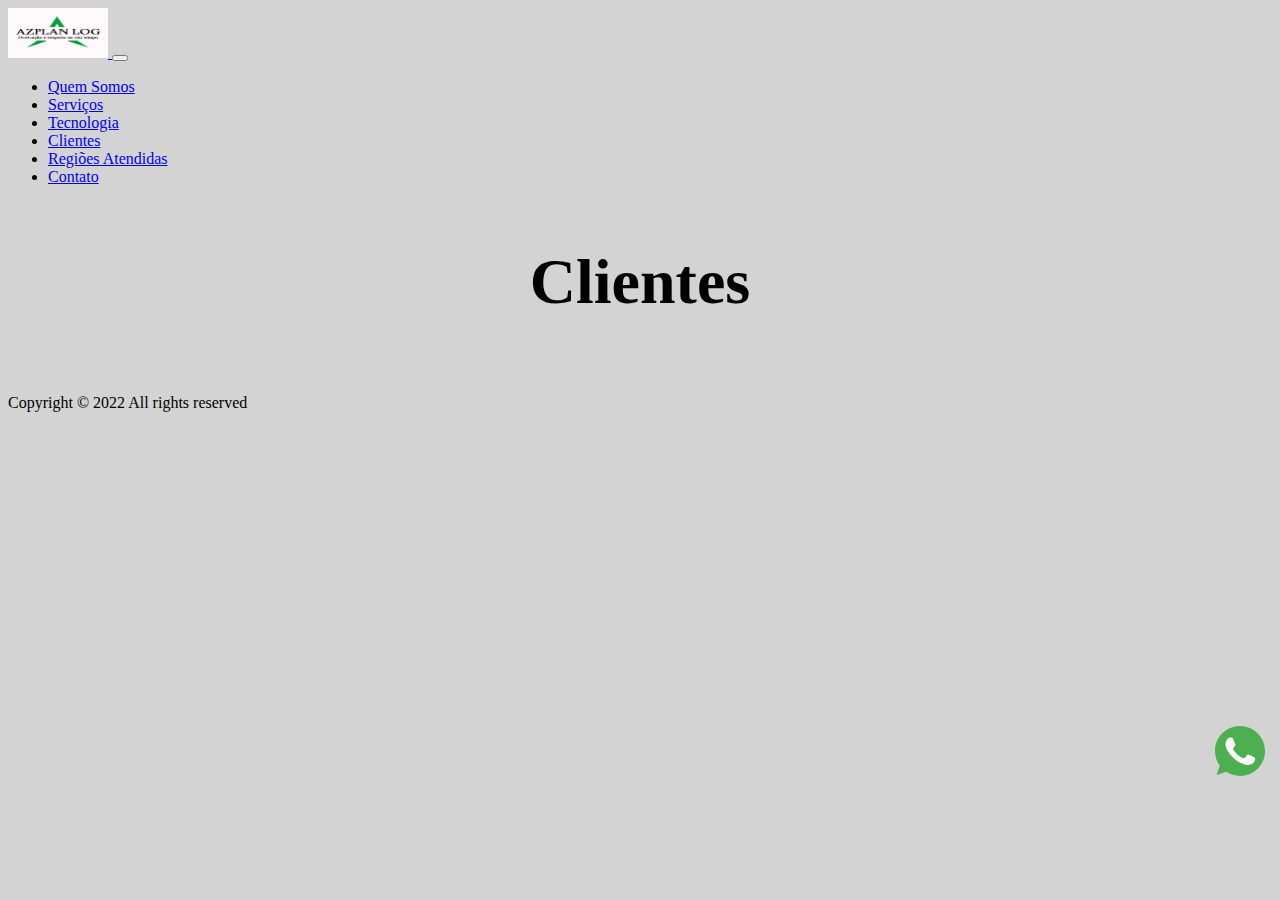
<file: pages/clientes.html>
<!DOCTYPE html>
<html lang="pt-br">
<head>
    <meta charset="UTF-8">
    <meta http-equiv="X-UA-Compatible" content="IE=edge">
    <meta name="viewport" content="width=device-width, initial-scale=1.0">
    
    <title>AZPlan Log</title>
    <link href="https://cdn.jsdelivr.net/npm/bootstrap@5.2.0/dist/css/bootstrap.min.css" rel="stylesheet" integrity="sha384-gH2yIJqKdNHPEq0n4Mqa/HGKIhSkIHeL5AyhkYV8i59U5AR6csBvApHHNl/vI1Bx" crossorigin="anonymous">
    <link rel="stylesheet" href="../CSS/style.css">
    <link rel="icon" type="image/x-icon" href="../img/Logo-AzPlan-Instagram.ico">
</head>
<body>
    <header>
        <nav class="navbar navbar-expand-lg bg-light">
            <div class="container-fluid">
                
              <a class="navbar-brand" href="../index.html">
                <img src="../img/LOGO AZPLAN.jpg" alt="logo azplan log" width="100" height="50">
              </a>
              <button class="navbar-toggler" type="button" data-bs-toggle="collapse" data-bs-target="#navbarSupportedContent" aria-controls="navbarSupportedContent" aria-expanded="false" aria-label="Toggle navigation">
                <span class="navbar-toggler-icon"></span>
              </button>
              <div class="collapse navbar-collapse" id="navbarSupportedContent">
                <ul class="navbar-nav me-auto mb-2 mb-lg-0">
                  <li class="nav-item">
                    <a class="nav-link active" aria-current="page" href="./quem-somos.html">Quem Somos</a>
                  </li>
                  <li class="nav-item">
                    <a class="nav-link active" aria-current="page" href="./servicos.html">Serviços</a>
                  </li>
                  <li class="nav-item">
                    <a class="nav-link active" aria-current="page" href="./tecnologia.html">Tecnologia</a>
                  </li>
                  <li class="nav-item">
                    <a class="nav-link active" aria-current="page" href="./clientes.html">Clientes</a>
                  </li>
                  <li class="nav-item">
                    <a class="nav-link active" aria-current="page" href="./regioes-atendidas.html">Regiões Atendidas</a>
                  </li>
                  <li class="nav-item">
                    <a class="nav-link active" aria-current="page" href="./contato.html">Contato</a>
                  </li>
                </ul>
              </div>
            </div>
          </nav>
    </header>
    <main>
        <div class = "titulo-cl">
            <h1>Clientes</h1>
        </div>
        <div class="paragrafo-cl">
          
        </div>
    </main>
    <footer id="footer" class="footer fixed-bottom bg-dark">
        <div class="container-footer">
          <div class="row align-items-center">
              
          </div>
          <div class="text-center text-white mt-5">
              <p>Copyright © 2022 All rights reserved</p>
          </div>
        </div>
    </footer>
    <a href="https://api.whatsapp.com/send?phone=5521995350922&text=Texto%20aqui"
    target="_blank"
    style="position:fixed;bottom:120px;right:15px;">
    <svg enable-background="new 0 0 512 512" width="50" height="50" version="1.1" viewBox="0 0 512 512" xml:space="preserve" xmlns="http://www.w3.org/2000/svg"><path d="M256.064,0h-0.128l0,0C114.784,0,0,114.816,0,256c0,56,18.048,107.904,48.736,150.048l-31.904,95.104  l98.4-31.456C155.712,496.512,204,512,256.064,512C397.216,512,512,397.152,512,256S397.216,0,256.064,0z" fill="#4CAF50"/><path d="m405.02 361.5c-6.176 17.44-30.688 31.904-50.24 36.128-13.376 2.848-30.848 5.12-89.664-19.264-75.232-31.168-123.68-107.62-127.46-112.58-3.616-4.96-30.4-40.48-30.4-77.216s18.656-54.624 26.176-62.304c6.176-6.304 16.384-9.184 26.176-9.184 3.168 0 6.016 0.16 8.576 0.288 7.52 0.32 11.296 0.768 16.256 12.64 6.176 14.88 21.216 51.616 23.008 55.392 1.824 3.776 3.648 8.896 1.088 13.856-2.4 5.12-4.512 7.392-8.288 11.744s-7.36 7.68-11.136 12.352c-3.456 4.064-7.36 8.416-3.008 15.936 4.352 7.36 19.392 31.904 41.536 51.616 28.576 25.44 51.744 33.568 60.032 37.024 6.176 2.56 13.536 1.952 18.048-2.848 5.728-6.176 12.8-16.416 20-26.496 5.12-7.232 11.584-8.128 18.368-5.568 6.912 2.4 43.488 20.48 51.008 24.224 7.52 3.776 12.48 5.568 14.304 8.736 1.792 3.168 1.792 18.048-4.384 35.52z" fill="#FAFAFA"/></svg>
    </a>

    <script src="https://cdn.jsdelivr.net/npm/@popperjs/core@2.11.5/dist/umd/popper.min.js" integrity="sha384-Xe+8cL9oJa6tN/veChSP7q+mnSPaj5Bcu9mPX5F5xIGE0DVittaqT5lorf0EI7Vk" crossorigin="anonymous"></script>
    <script src="https://cdn.jsdelivr.net/npm/bootstrap@5.2.0/dist/js/bootstrap.min.js" integrity="sha384-ODmDIVzN+pFdexxHEHFBQH3/9/vQ9uori45z4JjnFsRydbmQbmL5t1tQ0culUzyK" crossorigin="anonymous"></script>
</body>
</html>
</file>
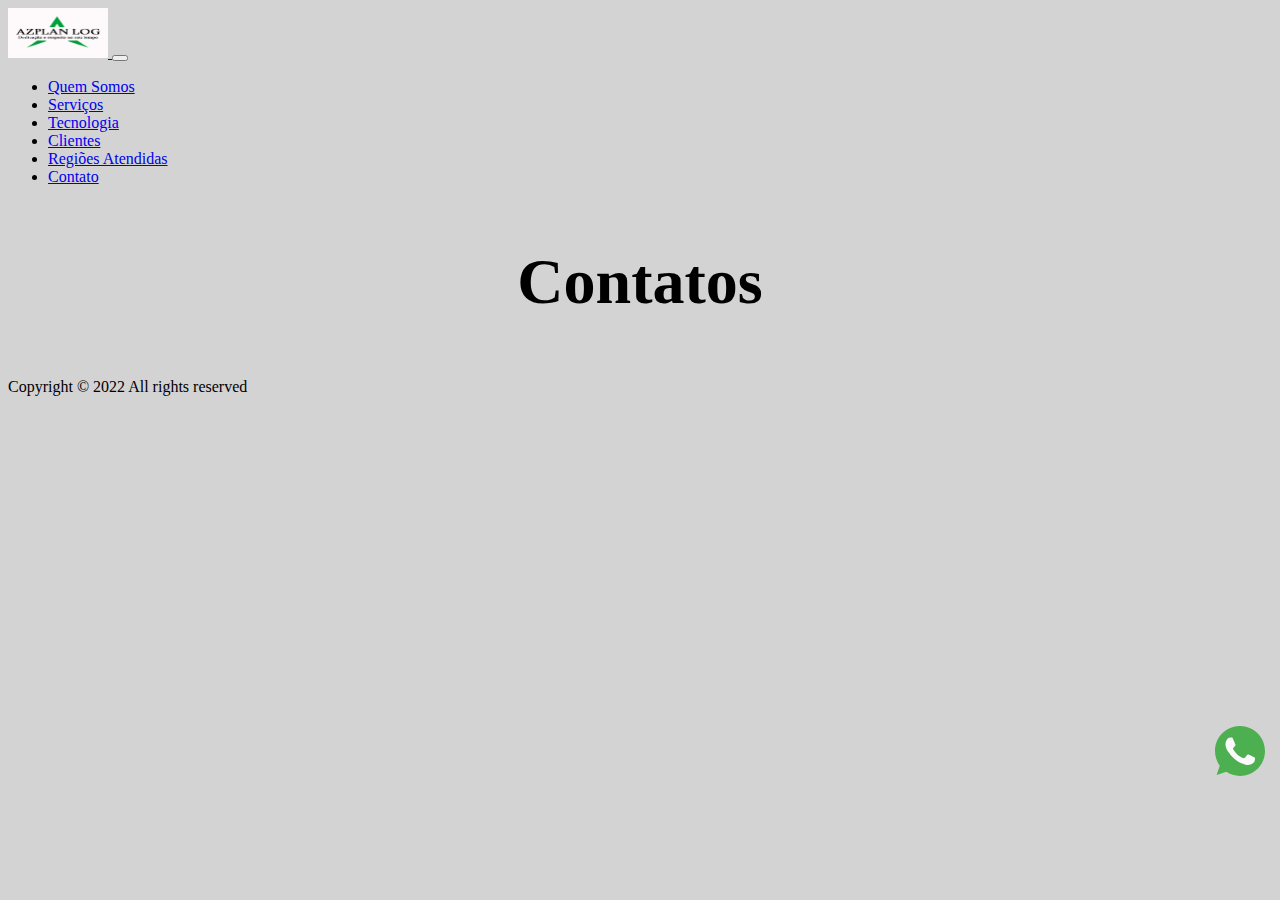
<file: pages/contato.html>
<!DOCTYPE html>
<html lang="pt-br">
<head>
    <meta charset="UTF-8">
    <meta http-equiv="X-UA-Compatible" content="IE=edge">
    <meta name="viewport" content="width=device-width, initial-scale=1.0">
    
    <title>AZPlan Log</title>
    <link href="https://cdn.jsdelivr.net/npm/bootstrap@5.2.0/dist/css/bootstrap.min.css" rel="stylesheet" integrity="sha384-gH2yIJqKdNHPEq0n4Mqa/HGKIhSkIHeL5AyhkYV8i59U5AR6csBvApHHNl/vI1Bx" crossorigin="anonymous">
    <link rel="stylesheet" href="../CSS/style.css">
    <link rel="icon" type="image/x-icon" href="../img/Logo-AzPlan-Instagram.ico">
</head>
<body>
    <header>
        <nav class="navbar navbar-expand-lg bg-light">
            <div class="container-fluid">
                
              <a class="navbar-brand" href="../index.html">
                <img src="../img/LOGO AZPLAN.jpg" alt="logo azplan log" width="100" height="50">
              </a>
              <button class="navbar-toggler" type="button" data-bs-toggle="collapse" data-bs-target="#navbarSupportedContent" aria-controls="navbarSupportedContent" aria-expanded="false" aria-label="Toggle navigation">
                <span class="navbar-toggler-icon"></span>
              </button>
              <div class="collapse navbar-collapse" id="navbarSupportedContent">
                <ul class="navbar-nav me-auto mb-2 mb-lg-0">
                  <li class="nav-item">
                    <a class="nav-link active" aria-current="page" href="./quem-somos.html">Quem Somos</a>
                  </li>
                  <li class="nav-item">
                    <a class="nav-link active" aria-current="page" href="./servicos.html">Serviços</a>
                  </li>
                  <li class="nav-item">
                    <a class="nav-link active" aria-current="page" href="./tecnologia.html">Tecnologia</a>
                  </li>
                  <li class="nav-item">
                    <a class="nav-link active" aria-current="page" href="./clientes.html">Clientes</a>
                  </li>
                  <li class="nav-item">
                    <a class="nav-link active" aria-current="page" href="./regioes-atendidas.html">Regiões Atendidas</a>
                  </li>
                  <li class="nav-item">
                    <a class="nav-link active" aria-current="page" href="./contato.html">Contato</a>
                  </li>
                </ul>
              </div>
            </div>
          </nav>
    </header>
    <main>
        <div class = "titulo-ct">

            <h1>Contatos</h1>
          
        </div>
        
    </main>
    <footer id="footer" class="footer fixed-bottom bg-dark">
        <div class="container-footer">
          <div class="row align-items-center">
              
          </div>
          <div class="text-center text-white mt-5">
              <p>Copyright © 2022 All rights reserved</p>
          </div>
        </div>
        
    </footer>
    <a href="https://api.whatsapp.com/send?phone=5521995350922&text=Texto%20aqui"
    target="_blank"
    style="position:fixed;bottom:120px;right:15px;">
    <svg enable-background="new 0 0 512 512" width="50" height="50" version="1.1" viewBox="0 0 512 512" xml:space="preserve" xmlns="http://www.w3.org/2000/svg"><path d="M256.064,0h-0.128l0,0C114.784,0,0,114.816,0,256c0,56,18.048,107.904,48.736,150.048l-31.904,95.104  l98.4-31.456C155.712,496.512,204,512,256.064,512C397.216,512,512,397.152,512,256S397.216,0,256.064,0z" fill="#4CAF50"/><path d="m405.02 361.5c-6.176 17.44-30.688 31.904-50.24 36.128-13.376 2.848-30.848 5.12-89.664-19.264-75.232-31.168-123.68-107.62-127.46-112.58-3.616-4.96-30.4-40.48-30.4-77.216s18.656-54.624 26.176-62.304c6.176-6.304 16.384-9.184 26.176-9.184 3.168 0 6.016 0.16 8.576 0.288 7.52 0.32 11.296 0.768 16.256 12.64 6.176 14.88 21.216 51.616 23.008 55.392 1.824 3.776 3.648 8.896 1.088 13.856-2.4 5.12-4.512 7.392-8.288 11.744s-7.36 7.68-11.136 12.352c-3.456 4.064-7.36 8.416-3.008 15.936 4.352 7.36 19.392 31.904 41.536 51.616 28.576 25.44 51.744 33.568 60.032 37.024 6.176 2.56 13.536 1.952 18.048-2.848 5.728-6.176 12.8-16.416 20-26.496 5.12-7.232 11.584-8.128 18.368-5.568 6.912 2.4 43.488 20.48 51.008 24.224 7.52 3.776 12.48 5.568 14.304 8.736 1.792 3.168 1.792 18.048-4.384 35.52z" fill="#FAFAFA"/></svg>
    </a>

    <script src="https://cdn.jsdelivr.net/npm/@popperjs/core@2.11.5/dist/umd/popper.min.js" integrity="sha384-Xe+8cL9oJa6tN/veChSP7q+mnSPaj5Bcu9mPX5F5xIGE0DVittaqT5lorf0EI7Vk" crossorigin="anonymous"></script>
    <script src="https://cdn.jsdelivr.net/npm/bootstrap@5.2.0/dist/js/bootstrap.min.js" integrity="sha384-ODmDIVzN+pFdexxHEHFBQH3/9/vQ9uori45z4JjnFsRydbmQbmL5t1tQ0culUzyK" crossorigin="anonymous"></script>
</body>
</html>
</file>
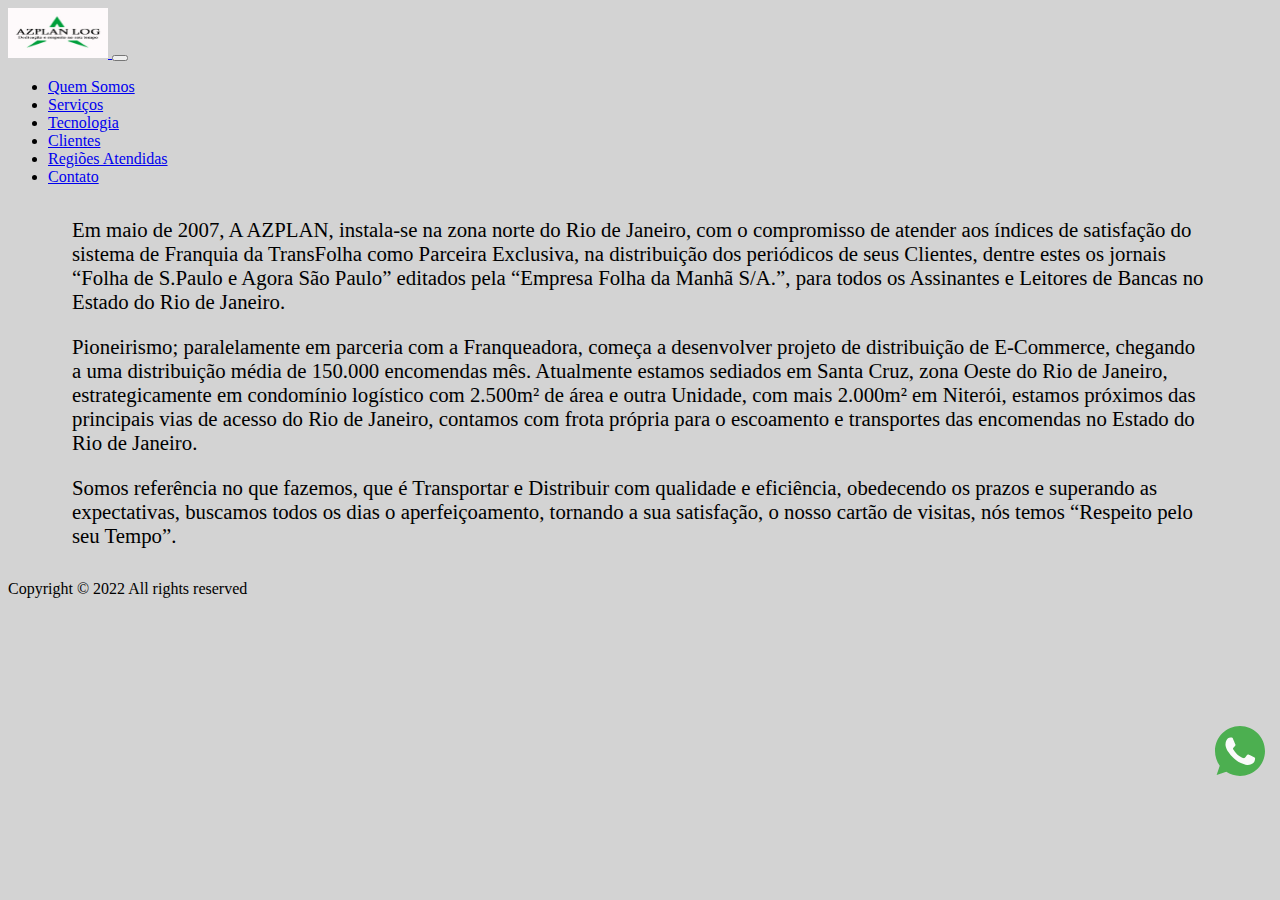
<file: pages/quem-somos.html>
<!DOCTYPE html>
<html lang="pt-br">
<head>
    <meta charset="UTF-8">
    <meta http-equiv="X-UA-Compatible" content="IE=edge">
    <meta name="viewport" content="width=device-width, initial-scale=1.0">
    
    <title>AZPlan Log</title>
    <link href="https://cdn.jsdelivr.net/npm/bootstrap@5.2.0/dist/css/bootstrap.min.css" rel="stylesheet" integrity="sha384-gH2yIJqKdNHPEq0n4Mqa/HGKIhSkIHeL5AyhkYV8i59U5AR6csBvApHHNl/vI1Bx" crossorigin="anonymous">
    <link rel="stylesheet" href="../CSS/style.css">
    <link rel="icon" type="image/x-icon" href="../img/Logo-AzPlan-Instagram.ico">
</head>
<body>
    <header>
        <nav class="navbar navbar-expand-lg bg-light">
            <div class="container-fluid">
                
              <a class="navbar-brand" href="../index.html">
                <img src="../img/LOGO AZPLAN.jpg" alt="logo azplan log" width="100" height="50">
              </a>
              <button class="navbar-toggler" type="button" data-bs-toggle="collapse" data-bs-target="#navbarSupportedContent" aria-controls="navbarSupportedContent" aria-expanded="false" aria-label="Toggle navigation">
                <span class="navbar-toggler-icon"></span>
              </button>
              <div class="collapse navbar-collapse" id="navbarSupportedContent">
                <ul class="navbar-nav me-auto mb-2 mb-lg-0">
                  <li class="nav-item">
                    <a class="nav-link active" aria-current="page" href="./quem-somos.html">Quem Somos</a>
                  </li>
                  <li class="nav-item">
                    <a class="nav-link active" aria-current="page" href="./servicos.html">Serviços</a>
                  </li>
                  <li class="nav-item">
                    <a class="nav-link active" aria-current="page" href="./tecnologia.html">Tecnologia</a>
                  </li>
                  <li class="nav-item">
                    <a class="nav-link active" aria-current="page" href="./clientes.html">Clientes</a>
                  </li>
                  <li class="nav-item">
                    <a class="nav-link active" aria-current="page" href="./regioes-atendidas.html">Regiões Atendidas</a>
                  </li>
                  <li class="nav-item">
                    <a class="nav-link active" aria-current="page" href="./contato.html">Contato</a>
                  </li>
                </ul>
              </div>
            </div>
          </nav>
    </header>
    <main>
        <div class = "paragrafo-qs">

          <p>Em maio de 2007, A AZPLAN, instala-se na zona norte do Rio de Janeiro, com o compromisso de atender aos índices de satisfação do sistema de Franquia da TransFolha como Parceira Exclusiva, na distribuição dos periódicos de seus Clientes, dentre estes os jornais “Folha de S.Paulo e Agora São Paulo” editados pela “Empresa Folha da Manhã S/A.”, para todos os Assinantes e Leitores de Bancas no Estado do Rio de Janeiro.</p>

          <p>Pioneirismo; paralelamente em parceria com a Franqueadora, começa a desenvolver projeto de distribuição de E-Commerce, chegando a uma distribuição média de 150.000 encomendas mês. Atualmente estamos sediados em Santa Cruz, zona Oeste do Rio de Janeiro, estrategicamente em condomínio logístico com 2.500m² de área e outra Unidade, com mais 2.000m² em Niterói, estamos próximos das principais vias de acesso do Rio de Janeiro, contamos com frota própria para o escoamento e transportes das encomendas no Estado do Rio de Janeiro. </p>
          
          <p>Somos referência no que fazemos, que é Transportar e Distribuir com qualidade e eficiência, obedecendo os prazos e superando as expectativas, buscamos todos os dias o aperfeiçoamento, tornando a sua satisfação, o nosso cartão de visitas, nós temos “Respeito pelo seu Tempo”.</p>
          
        </div>
    </main>
    <footer id="footer" class="footer fixed-bottom bg-dark">
        <div class="container-footer">
          <div class="row align-items-center">
              
          </div>
          <div class="text-center text-white mt-5">
              <p>Copyright © 2022 All rights reserved</p>
          </div>
        </div>
    </footer>
    <a href="https://api.whatsapp.com/send?phone=5521995350922&text=Texto%20aqui"
    target="_blank"
    style="position:fixed;bottom:120px;right:15px;">
    <svg enable-background="new 0 0 512 512" width="50" height="50" version="1.1" viewBox="0 0 512 512" xml:space="preserve" xmlns="http://www.w3.org/2000/svg"><path d="M256.064,0h-0.128l0,0C114.784,0,0,114.816,0,256c0,56,18.048,107.904,48.736,150.048l-31.904,95.104  l98.4-31.456C155.712,496.512,204,512,256.064,512C397.216,512,512,397.152,512,256S397.216,0,256.064,0z" fill="#4CAF50"/><path d="m405.02 361.5c-6.176 17.44-30.688 31.904-50.24 36.128-13.376 2.848-30.848 5.12-89.664-19.264-75.232-31.168-123.68-107.62-127.46-112.58-3.616-4.96-30.4-40.48-30.4-77.216s18.656-54.624 26.176-62.304c6.176-6.304 16.384-9.184 26.176-9.184 3.168 0 6.016 0.16 8.576 0.288 7.52 0.32 11.296 0.768 16.256 12.64 6.176 14.88 21.216 51.616 23.008 55.392 1.824 3.776 3.648 8.896 1.088 13.856-2.4 5.12-4.512 7.392-8.288 11.744s-7.36 7.68-11.136 12.352c-3.456 4.064-7.36 8.416-3.008 15.936 4.352 7.36 19.392 31.904 41.536 51.616 28.576 25.44 51.744 33.568 60.032 37.024 6.176 2.56 13.536 1.952 18.048-2.848 5.728-6.176 12.8-16.416 20-26.496 5.12-7.232 11.584-8.128 18.368-5.568 6.912 2.4 43.488 20.48 51.008 24.224 7.52 3.776 12.48 5.568 14.304 8.736 1.792 3.168 1.792 18.048-4.384 35.52z" fill="#FAFAFA"/></svg>
    </a>

    <script src="https://cdn.jsdelivr.net/npm/@popperjs/core@2.11.5/dist/umd/popper.min.js" integrity="sha384-Xe+8cL9oJa6tN/veChSP7q+mnSPaj5Bcu9mPX5F5xIGE0DVittaqT5lorf0EI7Vk" crossorigin="anonymous"></script>
    <script src="https://cdn.jsdelivr.net/npm/bootstrap@5.2.0/dist/js/bootstrap.min.js" integrity="sha384-ODmDIVzN+pFdexxHEHFBQH3/9/vQ9uori45z4JjnFsRydbmQbmL5t1tQ0culUzyK" crossorigin="anonymous"></script>
</body>
</html>
</file>
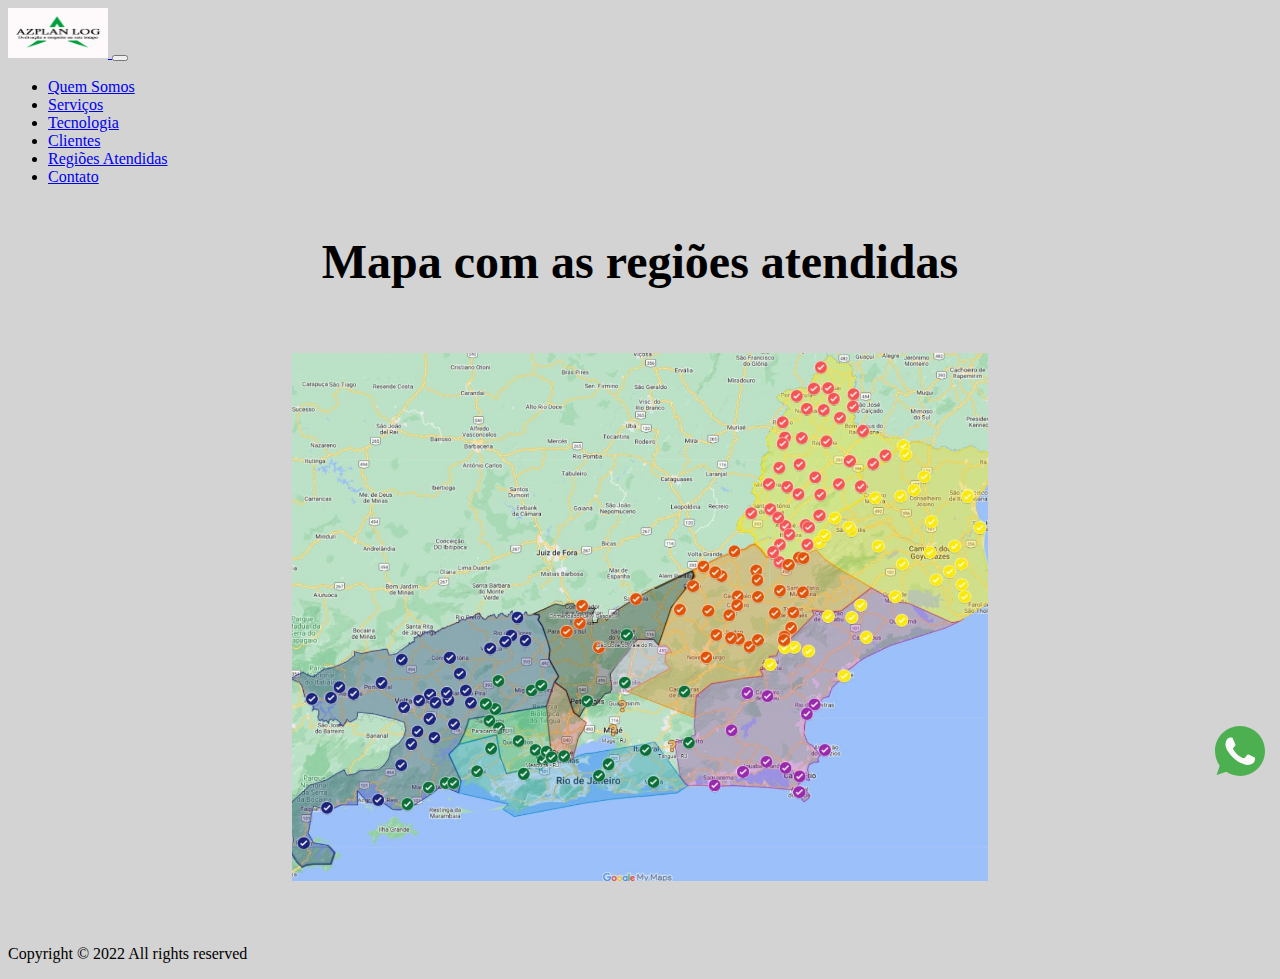
<file: pages/regioes-atendidas.html>
<!DOCTYPE html>
<html lang="pt-br">
<head>
    <meta charset="UTF-8">
    <meta http-equiv="X-UA-Compatible" content="IE=edge">
    <meta name="viewport" content="width=device-width, initial-scale=1.0">
    
    <title>AZPlan Log</title>
    <link href="https://cdn.jsdelivr.net/npm/bootstrap@5.2.0/dist/css/bootstrap.min.css" rel="stylesheet" integrity="sha384-gH2yIJqKdNHPEq0n4Mqa/HGKIhSkIHeL5AyhkYV8i59U5AR6csBvApHHNl/vI1Bx" crossorigin="anonymous">
    <link rel="stylesheet" href="../CSS/style.css">
    <link rel="icon" type="image/x-icon" href="../img/Logo-AzPlan-Instagram.ico">
</head>
<body>
    <header>
        <nav class="navbar navbar-expand-lg bg-light">
            <div class="container-fluid">
                
              <a class="navbar-brand" href="../index.html">
                <img src="../img/LOGO AZPLAN.jpg" alt="logo azplan log" width="100" height="50">
              </a>
              <button class="navbar-toggler" type="button" data-bs-toggle="collapse" data-bs-target="#navbarSupportedContent" aria-controls="navbarSupportedContent" aria-expanded="false" aria-label="Toggle navigation">
                <span class="navbar-toggler-icon"></span>
              </button>
              <div class="collapse navbar-collapse" id="navbarSupportedContent">
                <ul class="navbar-nav me-auto mb-2 mb-lg-0">
                  <li class="nav-item">
                    <a class="nav-link active" aria-current="page" href="./quem-somos.html">Quem Somos</a>
                  </li>
                  <li class="nav-item">
                    <a class="nav-link active" aria-current="page" href="./servicos.html">Serviços</a>
                  </li>
                  <li class="nav-item">
                    <a class="nav-link active" aria-current="page" href="./tecnologia.html">Tecnologia</a>
                  </li>
                  <li class="nav-item">
                    <a class="nav-link active" aria-current="page" href="./clientes.html">Clientes</a>
                  </li>
                  <li class="nav-item">
                    <a class="nav-link active" aria-current="page" href="./regioes-atendidas.html">Regiões Atendidas</a>
                  </li>
                  <li class="nav-item">
                    <a class="nav-link active" aria-current="page" href="./contato.html">Contato</a>
                  </li>
                </ul>
              </div>
            </div>
          </nav>
    </header>
    <main>
        <div class = "titulo-ra">
            <h1>Mapa com as regiões atendidas</h1>
        </div>
        <div class="img-mapa">
          <a href="https://www.google.com/maps/d/u/0/embed?mid=1w5R_v1QCYkGOiHekvY7W5fCozXLMr2N3&ehbc=2E312F%22%20width%3D%22640%22%20height%3D&ll=-22.15282123441331%2C-42.32956723847668&z=10" target="_blank">
            <img class="img-google" src="../img/mapa.jpg" alt="">
          </a>
          
        </div>
    </main>
    <footer id="footer" class="footer bg-dark pt-4 py-3 px-3 pt-lg-1 pb-lg-2">
        <div class="container-footer">
          <div class="row align-items-center">
              
          </div>
          <div class="text-center text-white mt-5">
              <p>Copyright © 2022 All rights reserved</p>
          </div>
        </div>
    </footer>
    <a href="https://api.whatsapp.com/send?phone=5521995350922&text=Texto%20aqui"
    target="_blank"
    style="position:fixed;bottom:120px;right:15px;">
    <svg enable-background="new 0 0 512 512" width="50" height="50" version="1.1" viewBox="0 0 512 512" xml:space="preserve" xmlns="http://www.w3.org/2000/svg"><path d="M256.064,0h-0.128l0,0C114.784,0,0,114.816,0,256c0,56,18.048,107.904,48.736,150.048l-31.904,95.104  l98.4-31.456C155.712,496.512,204,512,256.064,512C397.216,512,512,397.152,512,256S397.216,0,256.064,0z" fill="#4CAF50"/><path d="m405.02 361.5c-6.176 17.44-30.688 31.904-50.24 36.128-13.376 2.848-30.848 5.12-89.664-19.264-75.232-31.168-123.68-107.62-127.46-112.58-3.616-4.96-30.4-40.48-30.4-77.216s18.656-54.624 26.176-62.304c6.176-6.304 16.384-9.184 26.176-9.184 3.168 0 6.016 0.16 8.576 0.288 7.52 0.32 11.296 0.768 16.256 12.64 6.176 14.88 21.216 51.616 23.008 55.392 1.824 3.776 3.648 8.896 1.088 13.856-2.4 5.12-4.512 7.392-8.288 11.744s-7.36 7.68-11.136 12.352c-3.456 4.064-7.36 8.416-3.008 15.936 4.352 7.36 19.392 31.904 41.536 51.616 28.576 25.44 51.744 33.568 60.032 37.024 6.176 2.56 13.536 1.952 18.048-2.848 5.728-6.176 12.8-16.416 20-26.496 5.12-7.232 11.584-8.128 18.368-5.568 6.912 2.4 43.488 20.48 51.008 24.224 7.52 3.776 12.48 5.568 14.304 8.736 1.792 3.168 1.792 18.048-4.384 35.52z" fill="#FAFAFA"/></svg>
    </a>

    <script src="https://cdn.jsdelivr.net/npm/@popperjs/core@2.11.5/dist/umd/popper.min.js" integrity="sha384-Xe+8cL9oJa6tN/veChSP7q+mnSPaj5Bcu9mPX5F5xIGE0DVittaqT5lorf0EI7Vk" crossorigin="anonymous"></script>
    <script src="https://cdn.jsdelivr.net/npm/bootstrap@5.2.0/dist/js/bootstrap.min.js" integrity="sha384-ODmDIVzN+pFdexxHEHFBQH3/9/vQ9uori45z4JjnFsRydbmQbmL5t1tQ0culUzyK" crossorigin="anonymous"></script>
</body>
</html>
</file>
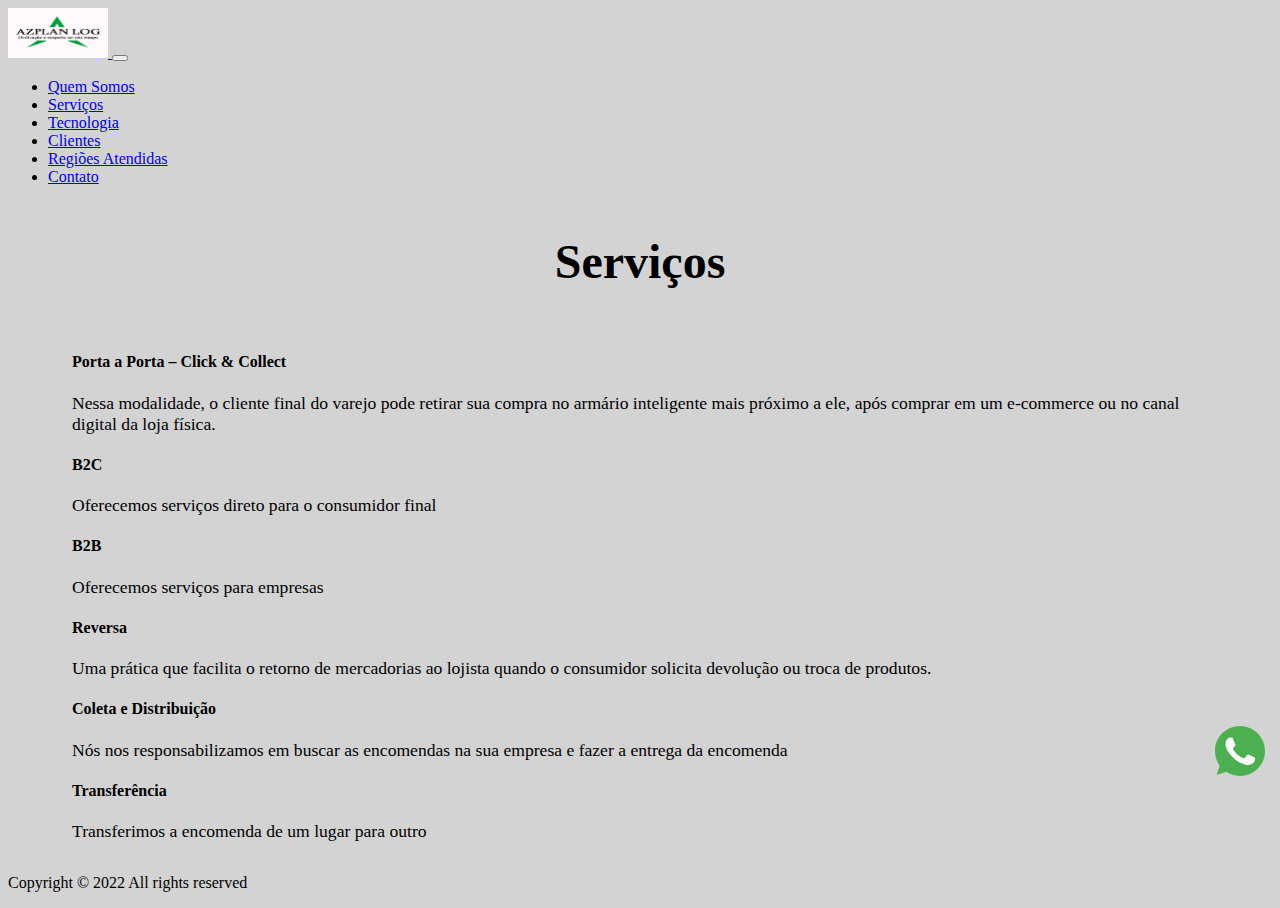
<file: pages/servicos.html>
<!DOCTYPE html>
<html lang="pt-br">
<head>
    <meta charset="UTF-8">
    <meta http-equiv="X-UA-Compatible" content="IE=edge">
    <meta name="viewport" content="width=device-width, initial-scale=1.0">
    
    <title>AZPlan Log</title>
    <link href="https://cdn.jsdelivr.net/npm/bootstrap@5.2.0/dist/css/bootstrap.min.css" rel="stylesheet" integrity="sha384-gH2yIJqKdNHPEq0n4Mqa/HGKIhSkIHeL5AyhkYV8i59U5AR6csBvApHHNl/vI1Bx" crossorigin="anonymous">
    <link rel="stylesheet" href="../CSS/style.css">
    <link rel="icon" type="image/x-icon" href="../img/Logo-AzPlan-Instagram.ico">
</head>
<body>
    <header>
        <nav class="navbar navbar-expand-lg bg-light">
            <div class="container-fluid">
                
              <a class="navbar-brand" href="../index.html">
                <img src="../img/LOGO AZPLAN.jpg" alt="logo azplan log" width="100" height="50">
              </a>
              <button class="navbar-toggler" type="button" data-bs-toggle="collapse" data-bs-target="#navbarSupportedContent" aria-controls="navbarSupportedContent" aria-expanded="false" aria-label="Toggle navigation">
                <span class="navbar-toggler-icon"></span>
              </button>
              <div class="collapse navbar-collapse" id="navbarSupportedContent">
                <ul class="navbar-nav me-auto mb-2 mb-lg-0">
                  <li class="nav-item">
                    <a class="nav-link active" aria-current="page" href="./quem-somos.html">Quem Somos</a>
                  </li>
                  <li class="nav-item">
                    <a class="nav-link active" aria-current="page" href="./servicos.html">Serviços</a>
                  </li>
                  <li class="nav-item">
                    <a class="nav-link active" aria-current="page" href="./tecnologia.html">Tecnologia</a>
                  </li>
                  <li class="nav-item">
                    <a class="nav-link active" aria-current="page" href="./clientes.html">Clientes</a>
                  </li>
                  <li class="nav-item">
                    <a class="nav-link active" aria-current="page" href="./regioes-atendidas.html">Regiões Atendidas</a>
                  </li>
                  <li class="nav-item">
                    <a class="nav-link active" aria-current="page" href="./contato.html">Contato</a>
                  </li>
                </ul>
              </div>
            </div>
          </nav>
    </header>
    <main>
        <div class = "titulo-sv">
            <h1>Serviços</h1> 
        </div>
        <div class="paragrafo-sv">
          <h4>Porta a Porta &ndash; Click &amp; Collect</h4>
          <p>Nessa modalidade, o cliente final do varejo pode retirar sua compra no arm&aacute;rio inteligente mais pr&oacute;ximo a ele, ap&oacute;s comprar em um e-commerce ou no canal digital da loja f&iacute;sica.</p>
          <h4>B2C</h4>
          <p>Oferecemos servi&ccedil;os direto para o consumidor final</p>
          <h4>B2B</h4>
          <p>Oferecemos servi&ccedil;os para empresas</p>
          <h4>Reversa</h4>
          <p>Uma pr&aacute;tica que facilita o retorno de mercadorias ao lojista quando o consumidor solicita devolu&ccedil;&atilde;o ou troca de produtos.</p>
          <h4>Coleta e Distribui&ccedil;&atilde;o</h4>
          <p>N&oacute;s nos responsabilizamos em buscar as encomendas na sua empresa e fazer a entrega da encomenda</p>
          <h4>Transfer&ecirc;ncia</h4>
          <p>Transferimos a encomenda de um lugar para outro</p>
        </div>
    </main>
    <footer id="footer" class="footer bg-dark pt-4 py-3 px-3 pt-lg-1 pb-lg-2">
        <div class="container-footer">
          <div class="row align-items-center">
              
          </div>
          <div class="text-center text-white mt-5">
              <p>Copyright © 2022 All rights reserved</p>
          </div>
        </div>
    </footer>
    <a href="https://api.whatsapp.com/send?phone=5521995350922&text=Texto%20aqui"
    target="_blank"
    style="position:fixed;bottom:120px;right:15px;">
    <svg enable-background="new 0 0 512 512" width="50" height="50" version="1.1" viewBox="0 0 512 512" xml:space="preserve" xmlns="http://www.w3.org/2000/svg"><path d="M256.064,0h-0.128l0,0C114.784,0,0,114.816,0,256c0,56,18.048,107.904,48.736,150.048l-31.904,95.104  l98.4-31.456C155.712,496.512,204,512,256.064,512C397.216,512,512,397.152,512,256S397.216,0,256.064,0z" fill="#4CAF50"/><path d="m405.02 361.5c-6.176 17.44-30.688 31.904-50.24 36.128-13.376 2.848-30.848 5.12-89.664-19.264-75.232-31.168-123.68-107.62-127.46-112.58-3.616-4.96-30.4-40.48-30.4-77.216s18.656-54.624 26.176-62.304c6.176-6.304 16.384-9.184 26.176-9.184 3.168 0 6.016 0.16 8.576 0.288 7.52 0.32 11.296 0.768 16.256 12.64 6.176 14.88 21.216 51.616 23.008 55.392 1.824 3.776 3.648 8.896 1.088 13.856-2.4 5.12-4.512 7.392-8.288 11.744s-7.36 7.68-11.136 12.352c-3.456 4.064-7.36 8.416-3.008 15.936 4.352 7.36 19.392 31.904 41.536 51.616 28.576 25.44 51.744 33.568 60.032 37.024 6.176 2.56 13.536 1.952 18.048-2.848 5.728-6.176 12.8-16.416 20-26.496 5.12-7.232 11.584-8.128 18.368-5.568 6.912 2.4 43.488 20.48 51.008 24.224 7.52 3.776 12.48 5.568 14.304 8.736 1.792 3.168 1.792 18.048-4.384 35.52z" fill="#FAFAFA"/></svg>
    </a>

    <script src="https://cdn.jsdelivr.net/npm/@popperjs/core@2.11.5/dist/umd/popper.min.js" integrity="sha384-Xe+8cL9oJa6tN/veChSP7q+mnSPaj5Bcu9mPX5F5xIGE0DVittaqT5lorf0EI7Vk" crossorigin="anonymous"></script>
    <script src="https://cdn.jsdelivr.net/npm/bootstrap@5.2.0/dist/js/bootstrap.min.js" integrity="sha384-ODmDIVzN+pFdexxHEHFBQH3/9/vQ9uori45z4JjnFsRydbmQbmL5t1tQ0culUzyK" crossorigin="anonymous"></script>
</body>
</html>
</file>
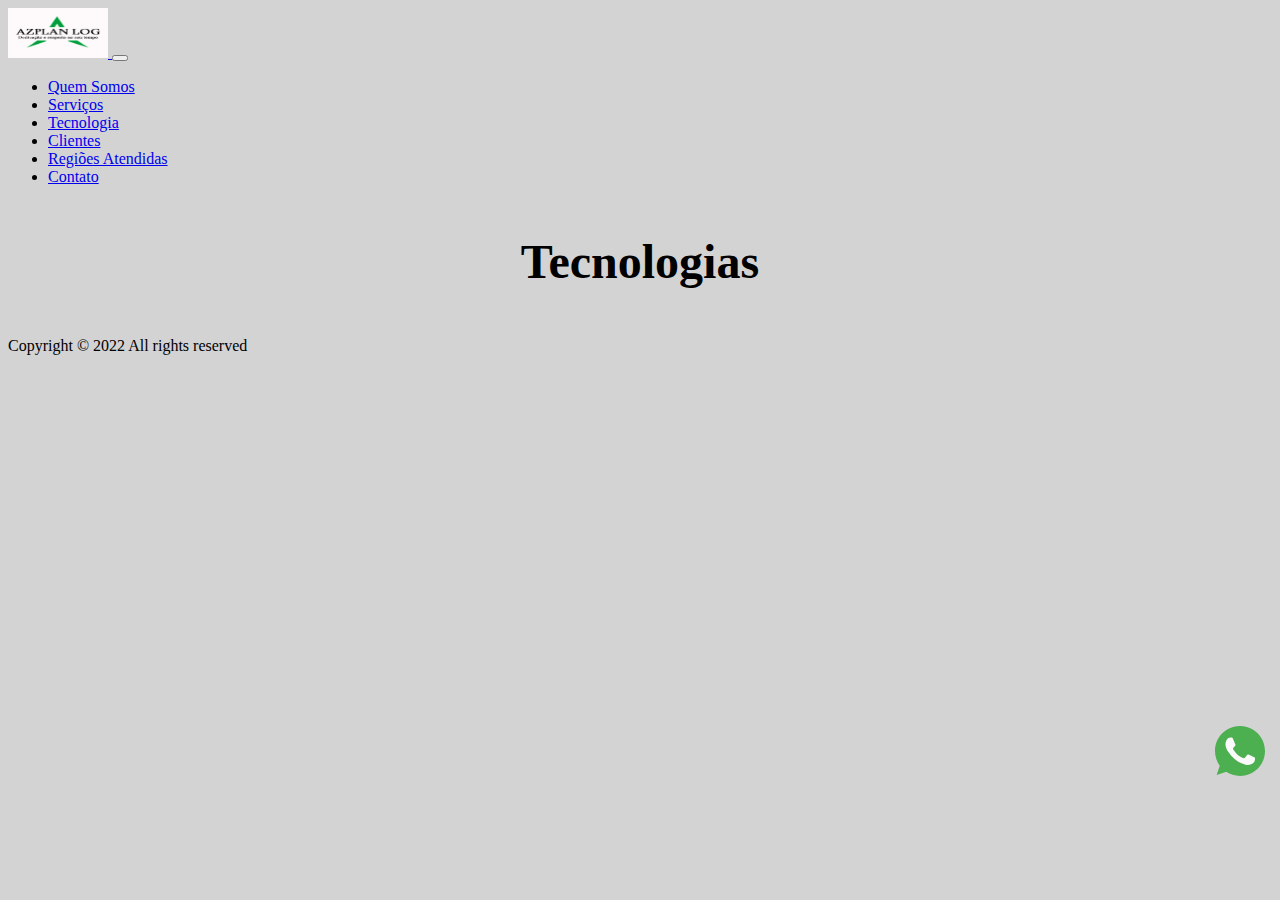
<file: pages/tecnologia.html>
<!DOCTYPE html>
<html lang="pt-br">
<head>
    <meta charset="UTF-8">
    <meta http-equiv="X-UA-Compatible" content="IE=edge">
    <meta name="viewport" content="width=device-width, initial-scale=1.0">
    
    <title>AZPlan Log</title>
    <link href="https://cdn.jsdelivr.net/npm/bootstrap@5.2.0/dist/css/bootstrap.min.css" rel="stylesheet" integrity="sha384-gH2yIJqKdNHPEq0n4Mqa/HGKIhSkIHeL5AyhkYV8i59U5AR6csBvApHHNl/vI1Bx" crossorigin="anonymous">
    <link rel="stylesheet" href="../CSS/style.css">
    <link rel="icon" type="image/x-icon" href="../img/Logo-AzPlan-Instagram.ico">
</head>
<body>
    <header>
        <nav class="navbar navbar-expand-lg bg-light">
            <div class="container-fluid">
                
              <a class="navbar-brand" href="../index.html">
                <img src="../img/LOGO AZPLAN.jpg" alt="logo azplan log" width="100" height="50">
              </a>
              <button class="navbar-toggler" type="button" data-bs-toggle="collapse" data-bs-target="#navbarSupportedContent" aria-controls="navbarSupportedContent" aria-expanded="false" aria-label="Toggle navigation">
                <span class="navbar-toggler-icon"></span>
              </button>
              <div class="collapse navbar-collapse" id="navbarSupportedContent">
                <ul class="navbar-nav me-auto mb-2 mb-lg-0">
                  <li class="nav-item">
                    <a class="nav-link active" aria-current="page" href="./quem-somos.html">Quem Somos</a>
                  </li>
                  <li class="nav-item">
                    <a class="nav-link active" aria-current="page" href="./servicos.html">Serviços</a>
                  </li>
                  <li class="nav-item">
                    <a class="nav-link active" aria-current="page" href="./tecnologia.html">Tecnologia</a>
                  </li>
                  <li class="nav-item">
                    <a class="nav-link active" aria-current="page" href="./clientes.html">Clientes</a>
                  </li>
                  <li class="nav-item">
                    <a class="nav-link active" aria-current="page" href="./regioes-atendidas.html">Regiões Atendidas</a>
                  </li>
                  <li class="nav-item">
                    <a class="nav-link active" aria-current="page" href="./contato.html">Contato</a>
                  </li>
                </ul>
              </div>
            </div>
          </nav>
    </header>
    <main>
        <div class = "titulo-tc">
            <h1>Tecnologias</h1>
        </div>
        <div>
          
        </div>
    </main>
    <footer id="footer" class="footer fixed-bottom bg-dark">
        <div class="container-footer">
          <div class="row align-items-center">
              
          </div>
          <div class="text-center text-white mt-5">
              <p>Copyright © 2022 All rights reserved</p>
          </div>
        </div>
    </footer>
    <a href="https://api.whatsapp.com/send?phone=5521995350922&text=Texto%20aqui"
    target="_blank"
    style="position:fixed;bottom:120px;right:15px;">
    <svg enable-background="new 0 0 512 512" width="50" height="50" version="1.1" viewBox="0 0 512 512" xml:space="preserve" xmlns="http://www.w3.org/2000/svg"><path d="M256.064,0h-0.128l0,0C114.784,0,0,114.816,0,256c0,56,18.048,107.904,48.736,150.048l-31.904,95.104  l98.4-31.456C155.712,496.512,204,512,256.064,512C397.216,512,512,397.152,512,256S397.216,0,256.064,0z" fill="#4CAF50"/><path d="m405.02 361.5c-6.176 17.44-30.688 31.904-50.24 36.128-13.376 2.848-30.848 5.12-89.664-19.264-75.232-31.168-123.68-107.62-127.46-112.58-3.616-4.96-30.4-40.48-30.4-77.216s18.656-54.624 26.176-62.304c6.176-6.304 16.384-9.184 26.176-9.184 3.168 0 6.016 0.16 8.576 0.288 7.52 0.32 11.296 0.768 16.256 12.64 6.176 14.88 21.216 51.616 23.008 55.392 1.824 3.776 3.648 8.896 1.088 13.856-2.4 5.12-4.512 7.392-8.288 11.744s-7.36 7.68-11.136 12.352c-3.456 4.064-7.36 8.416-3.008 15.936 4.352 7.36 19.392 31.904 41.536 51.616 28.576 25.44 51.744 33.568 60.032 37.024 6.176 2.56 13.536 1.952 18.048-2.848 5.728-6.176 12.8-16.416 20-26.496 5.12-7.232 11.584-8.128 18.368-5.568 6.912 2.4 43.488 20.48 51.008 24.224 7.52 3.776 12.48 5.568 14.304 8.736 1.792 3.168 1.792 18.048-4.384 35.52z" fill="#FAFAFA"/></svg>
    </a>

    <script src="https://cdn.jsdelivr.net/npm/@popperjs/core@2.11.5/dist/umd/popper.min.js" integrity="sha384-Xe+8cL9oJa6tN/veChSP7q+mnSPaj5Bcu9mPX5F5xIGE0DVittaqT5lorf0EI7Vk" crossorigin="anonymous"></script>
    <script src="https://cdn.jsdelivr.net/npm/bootstrap@5.2.0/dist/js/bootstrap.min.js" integrity="sha384-ODmDIVzN+pFdexxHEHFBQH3/9/vQ9uori45z4JjnFsRydbmQbmL5t1tQ0culUzyK" crossorigin="anonymous"></script>
</body>
</html>
</file>
<file: CSS/style.css>
body {
    background-color: rgb(211, 211, 211);
}

/* INDEX */

.back-ground-image{
    width: 100%;
    height: 100%;
}

/* ----------------------------------------------------------------------------- */

/* CLIENTES */

.titulo-cl h1{
    color: black;
    font-size: 4rem;
}

.titulo-cl{
    width: 100%;
    height: 100%;
    display: flex;
    justify-content: center;

}

.paragrafo-cl{
    margin: 2rem 4rem;
}

.paragrafo-cl p {
    font-size: 1.1rem;
}

/* ------------------------------------------------------------------------------ */

/* CONTATO */
.titulo-ct h1{
    color: black;
    font-size: 4rem;
}

.titulo-ct{
    width: 100%;
    height: 100%;
    display: flex;
    justify-content: center;

}
/* ----------------------------------------------------------------------------- */
/* QUEM SOMOS */

.paragrafo-qs{
    margin: 2rem 4rem;
}

.paragrafo-qs p {
    font-size: 1.3rem;
}

/* ------------------------------------------------------------------------------- */

/* REGIOES ATENDIDAS */

.titulo-ra h1{
    color: black;
    font-size: 3rem;
}

.titulo-ra{
    width: 100%;
    height: 100%;
    display: flex;
    justify-content: center;

}

.img-mapa a{
    margin: 2rem 0rem 4rem 0rem;
    display: flex;
    justify-content: center;
}

.img-google{
    width: 55%;
}

/* ------------------------------------------------------------------------------- */

/* Serviços */

.titulo-sv{
    width: 100%;
    height: 100%;
    display: flex;
    justify-content: center;
}

.titulo-sv h1{
    color: black;
    font-size: 3rem;
}

.paragrafo-sv{
    margin: 2rem 4rem;
}

.paragrafo-sv p {
    font-size: 1.1rem;
}

/* ---------------------------------------------------------------------------- */

/* TECNOLOGIA */

.titulo-tc{
    width: 100%;
    height: 100%;
    display: flex;
    justify-content: center;
}

.titulo-tc h1{
    color: black;
    font-size: 3rem;
}

/* ------------------------------------------------------------------------------- */
</file>
